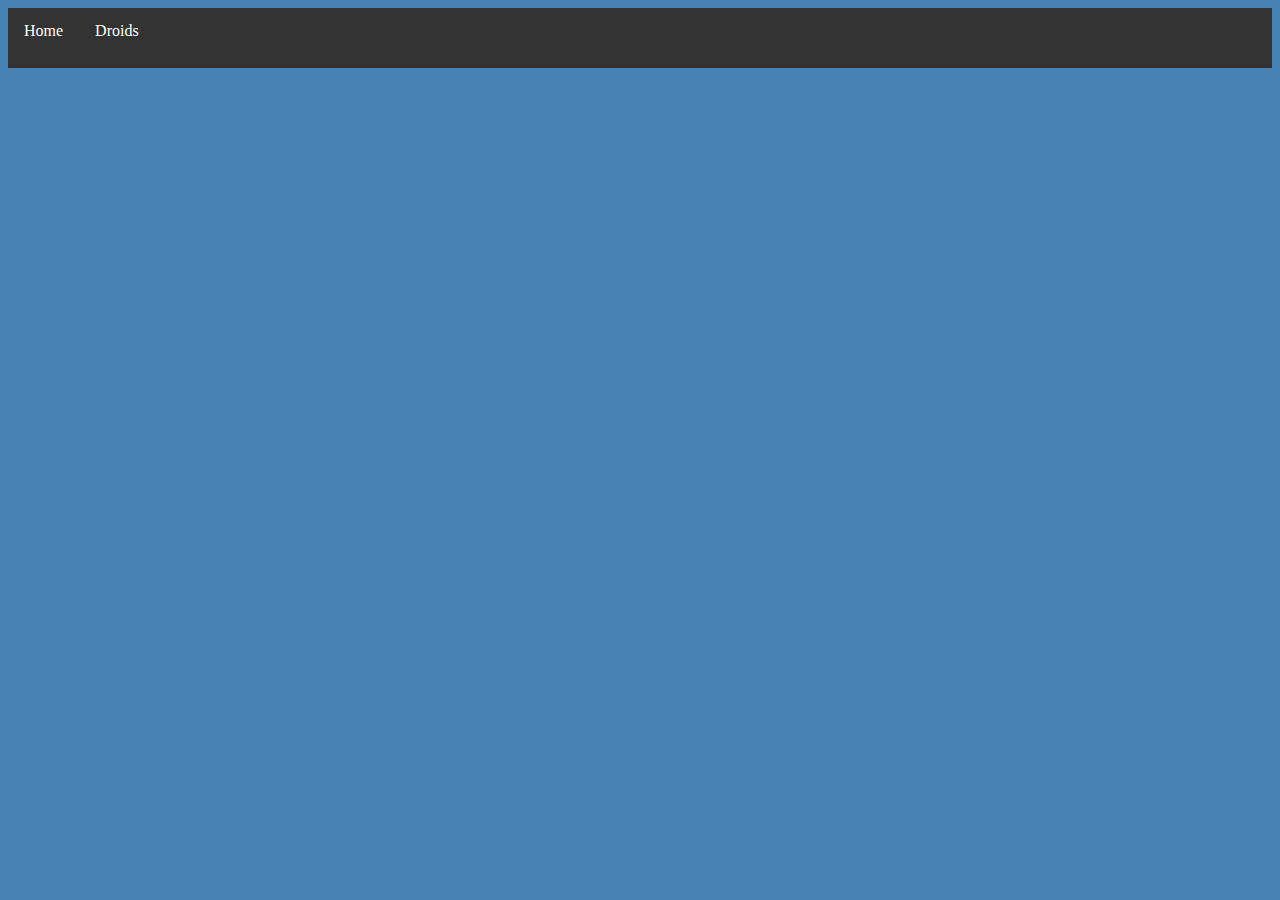
<file: index.html>
<!DOCTYPE html>
<html lang="en">
<head>
  <meta charset="UTF-8">
  <meta name="viewport" content="width=device-width, initial-scale=1.0">
  <link rel="stylesheet" href="main.css">
  <title>Star Wars</title>
</head>
<body>
  <header>
    <nav class="navigation">
      <ul>
        <li class="nav-item"><a href="./index.html">Home</a></li>
        <li class="nav-item"><a href="./droids.html">Droids</a></li>
      </ul>
    </nav>
  </header>

  <script src="main.js"></script>
</body>
</html>
</file>
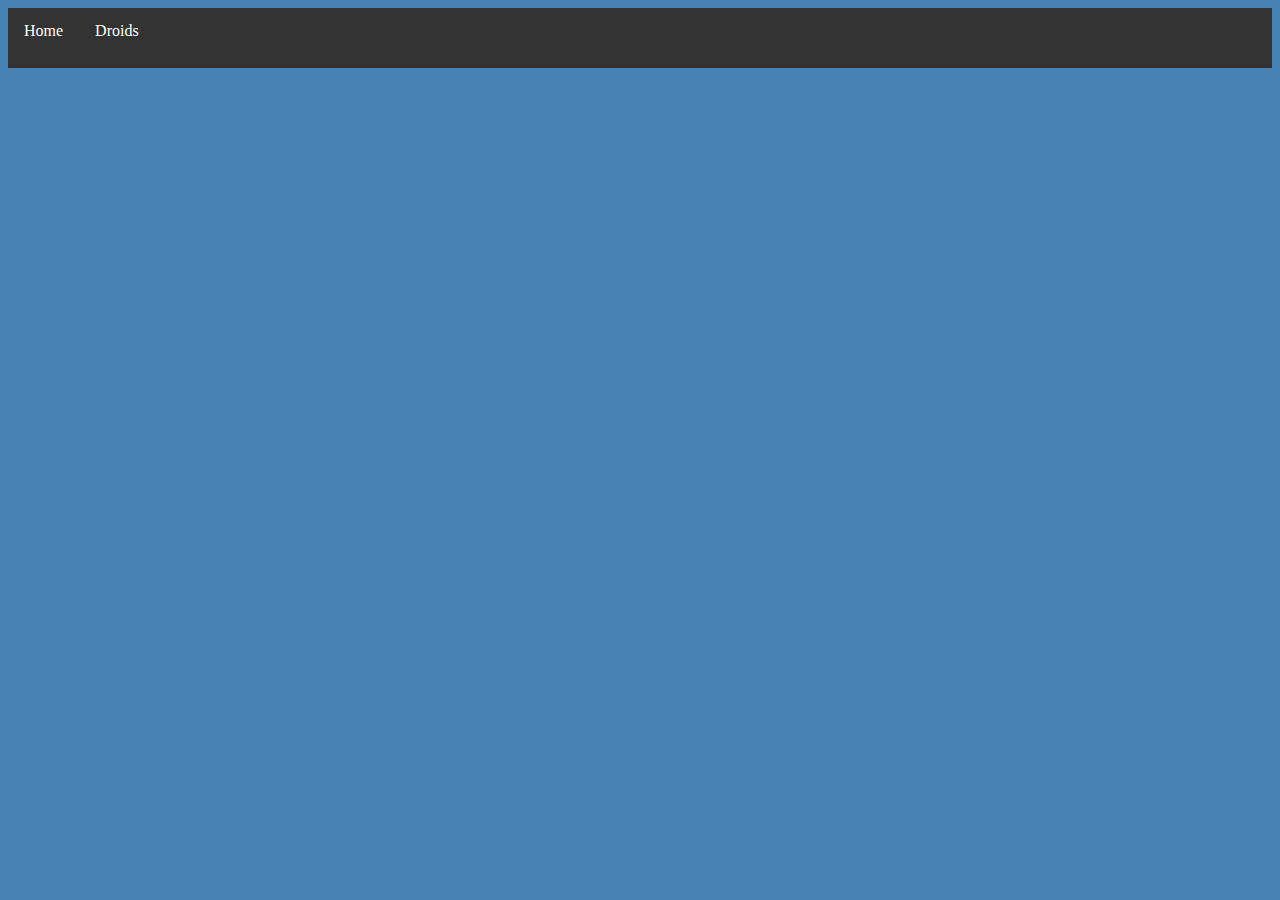
<file: droids.html>
<!DOCTYPE html>
<html lang="en">
<head>
  <meta charset="UTF-8">
  <meta name="viewport" content="width=device-width, initial-scale=1.0">
  <link rel="stylesheet" href="main.css">
  <title>Droids</title>
</head>
<body>
  <header>
    <nav class="navigation">
      <ul>
        <li class="nav-item"><a href="./index.html">Home</a></li>
        <li class="nav-item"><a href="./droids.html">Droids</a></li>
      </ul>
    </nav>
  </header>
  <script src="main.js"></script>
</body>
</html>
</file>
<file: main.css>
body {
  background-color: steelblue;
}

ul {
  list-style-type: none;
  margin: 0;
  padding: 0;
  background-color: #333333;
  height: 60px;
}

li {
  float: left;
}

li a {
  display: block;
  color: white;
  text-align: center;
  padding: 14px 16px 14px 16px;
  text-decoration: none;
}

li a:hover {
  background-color: aqua;
  color: black;
}
</file>
